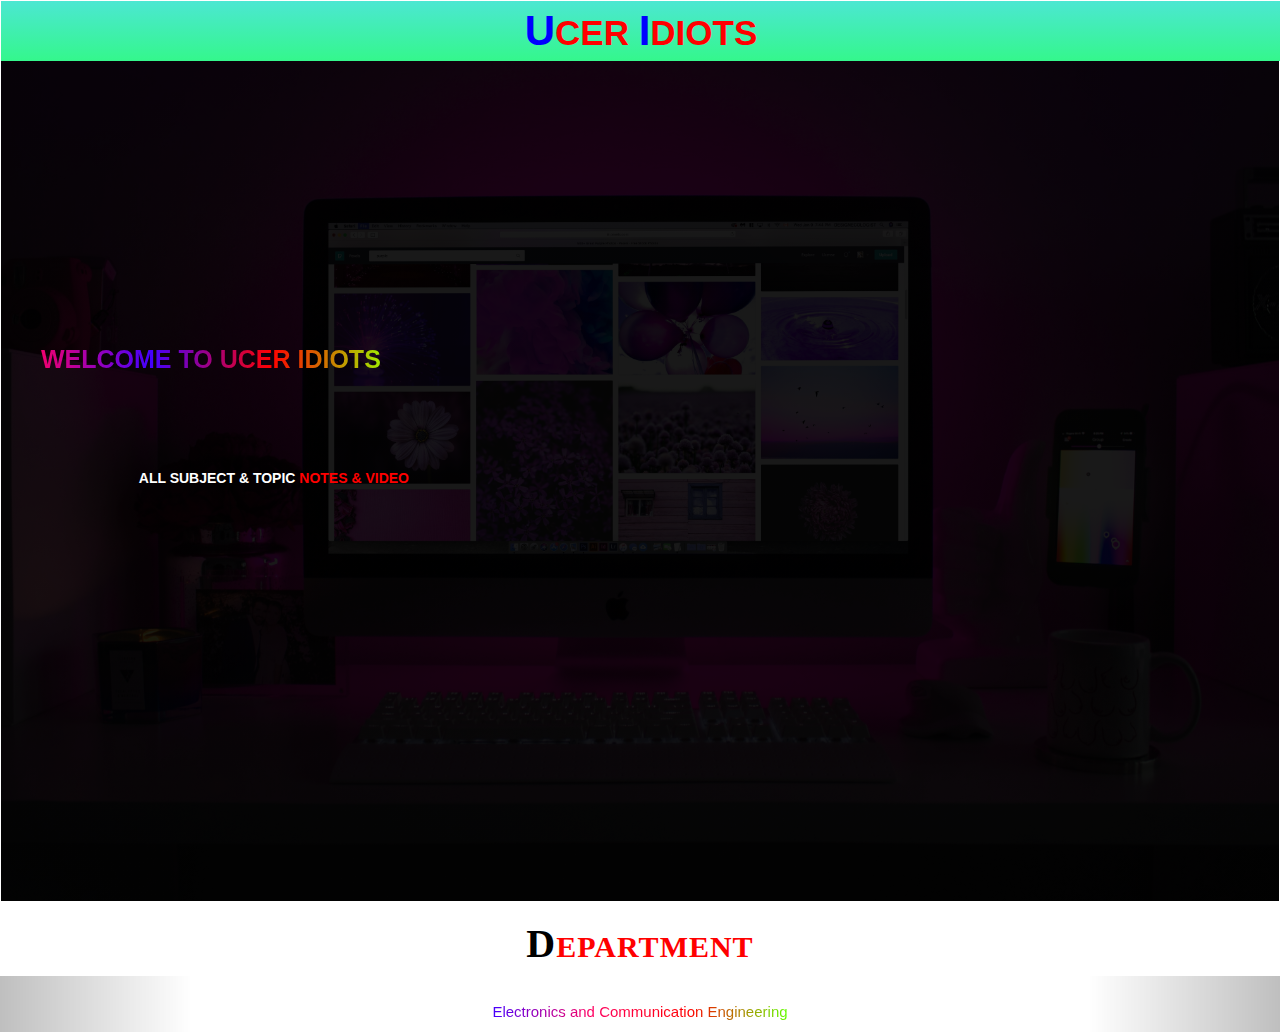
<file: index.html>
<!DOCTYPE html>
<html lang="en">
<head>
    <meta charset="UTF-8">
    <meta http-equiv="X-UA-Compatible" content="IE=edge">
    <meta name="viewport" content="width=device-width, initial-scale=1.0">
    <title>College</title>
     <!-- bootsrap -->
     <!-- <link rel="stylesheet" href="./css/all.css"> -->
     <!-- <link rel="stylesheet" href="./css/brands.min.css">  -->
     <link rel="stylesheet" href="./boots/bootstrap.min.css">
     <script src="./boots/jquery.min.js"></script>
     <script src="./boots/bootstrap.min.js"></script>
     <link href="https://cdnjs.cloudflare.com/ajax/libs/animate.css/3.7.2/animate.min.css" rel="stylesheet">

</head>
<link rel="stylesheet" href="./index.css">
<body>
    <nav class="navbar navbar-invers navbar-top-fixed header">
        <a href="" id="logo1"><span id="logo">U</span>cer <span id="logo">I</span>diots</a>
    <div class="body">
       <h3> welcome to ucer Idiots</h3>
       <h4>all subject & topic <span id="change">Notes & video</span></h4>
    </div>
    </nav>
    <div class="heading">
        <h1 class="d-sm-5">department</h1>
    </div>
    <div id="myCarousel" class="carousel slide car" data-ride="carousel">
        <!-- Wrapper for slides -->
        <div class="carousel-inner" style="text-align: center;">
          <div class="item active" id="mybutton">
            <h3><a href="./Ucer-project/deptece.html" id="deptece" class="dept"> Electronics and Communication Engineering</a></h3>
            <p></p>
          </div>
    
          <div class="item" id="mybutton1">
            <h3><a href="./Ucer-project/deptcse.html" id="deptcse" class="dept"> Computer Science and Enigineering</a></h3>
            <p></p>
          </div>
        <!-- Left and right controls -->
        <a class="left carousel-control" href="#myCarousel" data-slide="prev">
            <i class="bi bi-caret-left-fill"></i>
        </a>
        <a class="right carousel-control" href="#myCarousel" data-slide="next">
            <i class="bi bi-caret-right-fill"></i>
        </a>
      </div>

</body>
</html>
</file>
<file: index.css>
*{
    margin: 0%;
    padding: 0%;
    text-decoration: none;
    font-family:'Segoe UI', Tahoma, Geneva, Verdana, sans-serif;
}
a{
    text-decoration: none !important;
}
.header #logo1{
    text-align: center;
    position: fixed;
    width: 100%;
    margin-top:0 ;
    background: linear-gradient(to top,rgba(52, 247, 140),rgba(76, 231, 210));
}
.header #logo1{
    text-transform: uppercase;
    color: red;
    font-size: 35px;
    font-weight: 600;
    transition: .7s;
}
#logo{
    color: blue;
font-size: 42px;
}
.header #logo1:hover{
    color: rgb(254, 68, 201);
    letter-spacing: 4px;
    text-shadow: 3px 1px 1px rgb(250, 124, 6);
    font-size: 40px;
}
.body{
   background: linear-gradient(rgba(0,0,0,.9),rgba(0,0,0,.9)),url(./images/image.jpg);
   height: 100vh;
   background-repeat: no-repeat;
   background-position: center;
   background-size: cover;
}
.body h3{
    position: absolute;
    top:35%;
    left: 30px;
    padding: 10px;
    text-align: center;
    text-transform: uppercase;
    font-size: 25px;
    font-weight: bolder;
    color: white;
    background:linear-gradient(to right,#ff0062,#4400ff,#ff0000,#99ff00);
    -webkit-text-fill-color: transparent;
    -webkit-background-clip: text;
}
.body h4{
    position: absolute;
    top:50%;
    left: 10%;
    padding: 10px;
    text-align: right;
    text-transform: uppercase;
    font-size: 14px;
    font-weight: bolder;
    color: white;
}
#change{
    color: #ff0000;
    animation: chan .7s linear infinite;
    /* border: 1px solid white; */
    overflow: hidden;
}
@keyframes chan {
    0%{
        margin-top: 0;
    }
    50%{
        margin-top: 20%;
    }
    100%{
        margin-top: 20%;
    }
    
}
.heading h1{
    font-size: 30px;
    font-weight: 800;
    text-align: center;
    text-transform: uppercase;
    font-family: 'Times New Roman', Times, serif;
    letter-spacing: 1px;
    color: #ff0000;
}
.heading h1::first-letter{
    font-size: 40px;
    color: rgb(0,0,0);
}

.dept{
    font-size: 15px;
    background:linear-gradient(to right,#4400ff,#ff0062,#ff0000,#62ff00);
    -webkit-text-fill-color: transparent;
    -webkit-background-clip: text;
}
</file>
